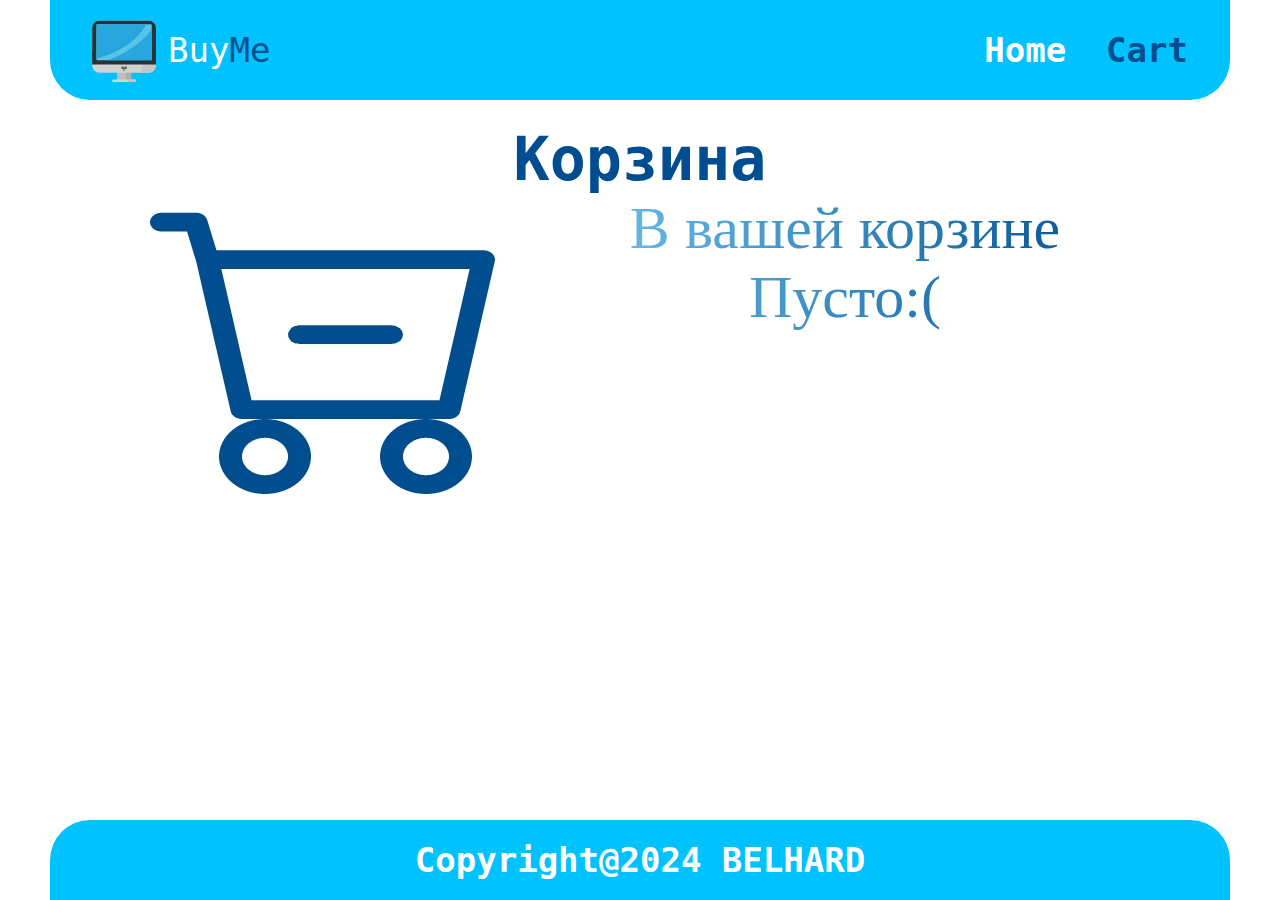
<file: emptyCart.html>
<!DOCTYPE html>
<html lang="en">
<head>
    <meta charset="UTF-8">
    <meta name="viewport" content="width=device-width, initial-scale=1.0">
    <title>Document</title>
    <link rel="stylesheet" href="style.css">
</head>
<body>
    <div class="pageContent">
    <header>
        <div class="logo">
            <img src="images/logo.svg" alt="Логотип">
            <div class="logoText">Buy<span>Me</span></div>
        </div>
        <nav>
            <a href="index.html" class="menuItem ">Home</a>
            <a href="cart.html" class="menuItem activeMenuItem">Cart</a>
        </nav>
    </header>
    <main>
        <div class="title">Корзина</div>
       <div class="emptyCart">
        <img class="emptyCartImage" src="images/bi_cart-dash.jpeg" alt="Пустая Корзина">
        <div class="emptyCartText">В вашей корзине Пусто:(</div>
       </div>
    </main>
    <footer>Copyright@2024 BELHARD</footer>
    </div>
</body>
</html>
</file>
<file: style.css>
*{
    margin:0;
    padding: 0;
    font-family: monospace;

}
.pageContent{
    display: flex;
    flex-direction: column;
    min-height: 100vh;
    width: 1180px;
}
body{
    display: flex;
    justify-content: center;
}

header{
    padding: 0 42px;
    height: 100px;
    border-radius: 0px 0px 40px 40px;
    background: rgb(0, 194, 255);
    display: flex;
    justify-content: space-between;
    align-items: center;
}

main{
    flex: 1 1 auto;
    display: flex;
    flex-direction: column;
    align-items: center;
    padding: 24px 0px;
}

nav{
    display: flex;
    gap:40px;
}

.menuItem{
    color: rgb(255, 255, 255);
font-size: 34px;
font-weight: 700;
text-decoration: none;
}

.activeMenuItem{
color:rgb(0, 78, 143);
}

.logo{
    display: flex;
    align-items: center;
    gap: 12px;
}
.logoText{
    font-size: 34px;
    font-weight: 400;
    color: white;
}
.logoText span{
    color:rgb(0, 78, 143);
}


footer{
    padding: 0 42px;
    height: 80px;
    border-radius: 40px 40px 0px 0px;
    background: rgb(0, 194, 255);
    display: flex;
    justify-content: center;
    align-items: center;
    color: rgb(255, 255, 255);
    font-size: 34px;
    font-weight: 700;
    line-height: 100%;
}

.title{
    color: rgb(0, 78, 143);
font-size: 60px;
font-weight: 700;
}

.card{
    width: 380px;
    height: 570px;
    border-radius: 40px;
    background: linear-gradient(44.43deg, rgb(114, 198, 239) -1.375%,rgb(255, 255, 255) 100%);
    box-sizing: border-box;
    padding: 24px 35px;
    display: flex;
    flex-direction: column;

}

.cards{
    display: flex;
    flex-wrap: wrap;
    gap:24px 20px;
}

.cardTitle{
    text-align: center;
    color: rgb(0, 78, 143);
font-size: 36px;
font-weight: 700;
margin-bottom: 12px;
}

.cardImage{
    width: 310px;
    height: 200px;
    margin-bottom: 16px;
}

.cardDesc{
    color: rgb(0, 78, 143);
font-size: 20px;
font-weight: 400;
line-height: 130%;
flex: 1 1 auto;
}

.cardFooter{
    display: flex;
    justify-content: space-between;
    align-items: center;
}

.addToCart{
    color: white;
    border-radius: 40px;
    background: linear-gradient(90.00deg, rgb(20, 136, 204),rgb(43, 50, 178) 100%);
    font-size: 30px ;
    padding: 25px 22px;
    font-weight: 400;
    cursor: pointer;
}

.cardPrice{
    color: rgb(0, 0, 0);
font-size: 30px;
font-weight: 700;
}

.cart{
    display: flex;
    flex-direction: column;
    gap: 32px;

}
.cartItem{
    display: flex;
    gap:44px;
    width: 980px;
    height: 264px;
    border-radius: 40px;
    background: linear-gradient(44.43deg, rgb(114, 198, 239) -0.136%,rgb(255, 255, 255) 100%);
    box-sizing: border-box;
    padding: 32px;
}

.cartItemImage{
    width: 310px;
    height: 200px;
}

.cartItemInfo{
    display: flex;
    flex-direction: column;
    justify-content: space-between;
}

.cartItemTitle{
    color: rgb(0, 78, 143);
font-size: 48px;
font-weight: 700;
}

.cartItemPrice{
    color: rgb(0, 0, 0);

font-size: 50px;
font-weight: 700;
}
.cartConteiner{
width: 980px;
}

.summary{
text-align: end;
color: rgb(0, 78, 143);
margin-bottom: 32px;
font-size: 60px;
font-weight: 700;
}

.orderForm{
    display: flex;
    flex-direction: column;
    align-items: flex-end;
    gap:32px;
}

.orderForm label{
    color: rgb(0, 78, 143);
margin-right: 20px;
font-size: 48px;
font-weight: 400;
}

.orderForm input{
    box-sizing: border-box;
border: 2px solid rgb(0, 0, 0);
border-radius: 40px;
width: 450px;
height: 100px;
background: rgb(255, 255, 255);
padding: 0 12px;
font-size:48px;
font-weight: 400;
}

.orderButton{
    border-radius: 40px;
    color: rgb(255, 255, 255);
    font-size: 48px;
    font-weight: 400;
    background: linear-gradient(90.00deg, rgb(20, 136, 204),rgb(43, 50, 178) 100%);
padding: 26px 52px;
}


.emptyCart{
    display: flex;
    gap: 42px;
}

.emptyCartImage{
    width:368px;
    height: 300px;
}


.emptyCartText{
    background: linear-gradient(90.00deg, rgb(114, 198, 239),rgb(0, 78, 143));
    -webkit-background-clip:
    text;
    -webkit-text-fill-color:
    transparent;
    background-clip:
    text;
    text-fill-color:
    transparent;
    font-family: Open Sans;
    font-size: 60px;
    font-weight: 400;
    width: 570px;
    height: 150px;
    text-align: center;
}
</file>
